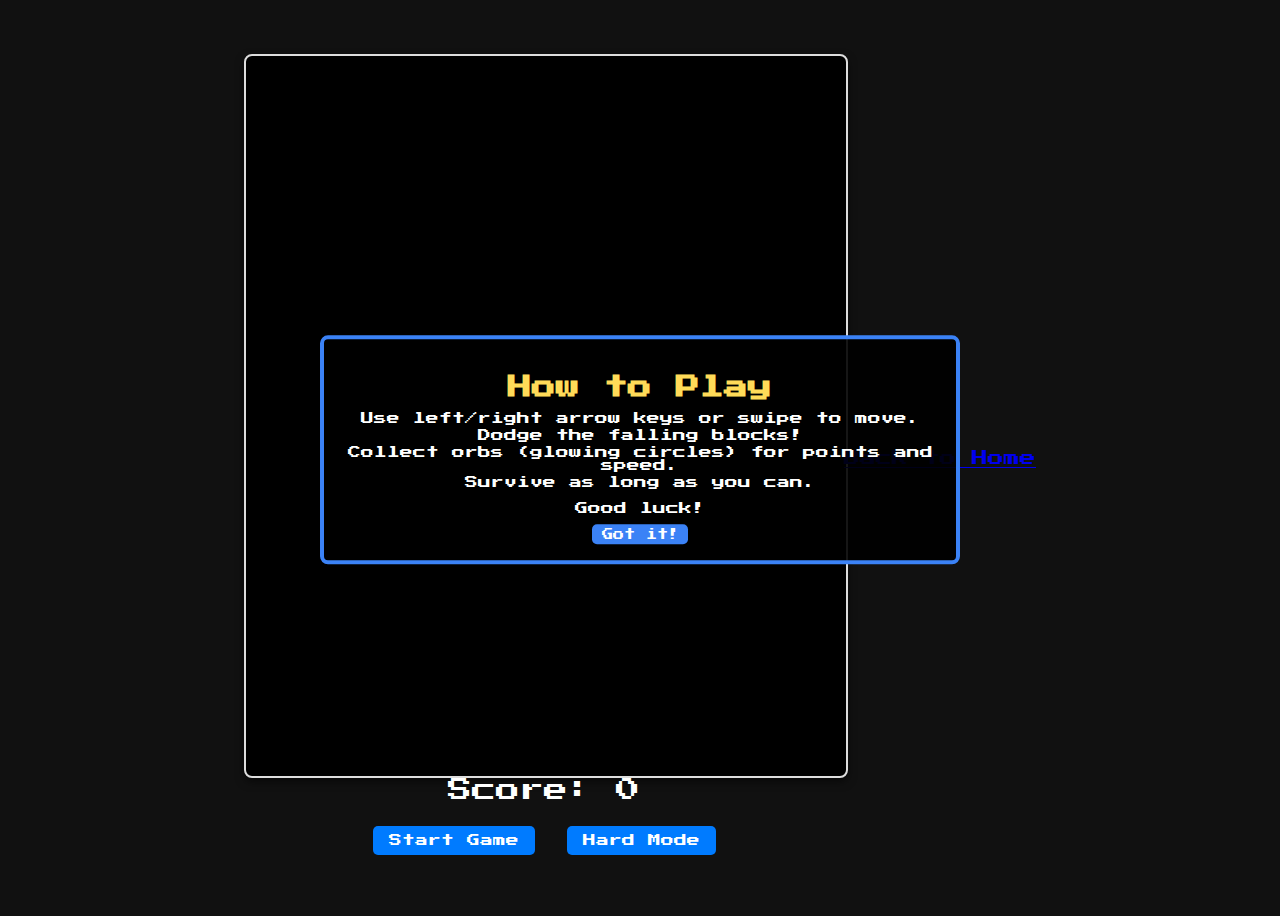
<file: app.html>
<!DOCTYPE html>
<html lang="en">
<head>
    <meta charset="UTF-8">
    <meta name="viewport" content="width=device-width, initial-scale=1.0">
    <title>Dot Dash</title>
    <link href="https://fonts.googleapis.com/css2?family=Press+Start+2P&display=swap" rel="stylesheet">
    <style>
        body {
            display: flex;
            justify-content: center;
            align-items: center;
            min-height: 100vh;
            background-color: #111;
            font-family: 'Press Start 2P', cursive;
            overflow: hidden; /* Prevent scrollbars */
        }

        .container {
            text-align: center;
            width: 100%;
            max-width: 600px; /* Adjust as needed */
            box-sizing: border-box;
        }

        #gameCanvas {
            background-color: #000;
            border: 2px solid #ddd;
            border-radius: 8px;
            box-shadow: 0 4px 8px rgba(0, 0, 0, 0.5);
            width: 100%; /* Responsive width */
            height: auto;
            max-height: 80vh; /* Max height to maintain aspect ratio and prevent overflow*/
            aspect-ratio: 3/4;
        }

        #scoreDisplay {
            font-size: 1.5rem;
            color: #fff;
            margin-bottom: 1rem;
        }

        #startButton, #hardModeButton {
            padding: 0.5rem 1rem;
            font-size: 0.8rem;
            color: #fff;
            background-color: #007bff;
            border: none;
            border-radius: 5px;
            cursor: pointer;
            margin: 0.5rem;
            transition: background-color 0.3s;
            font-family: 'Press Start 2P', cursive;
        }
        #startButton:hover, #hardModeButton:hover{
             background-color: #0056b3;
        }

        #gameOverScreen {
            position: absolute;
            top: 0;
            left: 0;
            width: 100%;
            height: 100%;
            background-color: rgba(0, 0, 0, 0.8);
            display: none;
            flex-direction: column;
            justify-content: center;
            align-items: center;
            color: white;
            font-size: 1rem;
            z-index: 10;
        }

        #gameOverScreen h2 {
            font-size: 2rem;
            margin-bottom: 1rem;
        }

        #gameOverScreen p {
            margin-bottom: 1rem;
        }

        #newGameButton {
            padding: 0.5rem 1rem;
            font-size: 0.8rem;
            color: #fff;
            background-color: #007bff;
            border: none;
            border-radius: 5px;
            cursor: pointer;
            transition: background-color 0.3s;
            font-family: 'Press Start 2P', cursive;
        }

        #newGameButton:hover {
            background-color: #0056b3;
        }

        #gameInstructions {
            position: absolute;
            top: 50%;
            left: 50%;
            transform: translate(-50%, -50%);
            background-color: rgba(0, 0, 0, 0.9);
            border: 4px solid #3b82f6;
            border-radius: 8px;
            padding: 1rem;
            color: #fff;
            z-index: 11;
            text-align: center;
            max-width: 80%;
        }

        #gameInstructions h2 {
            font-size: 1.2rem;
            margin-bottom: 0.5rem;
            color: #ffdb58;
        }

        #gameInstructions p {
            font-size: 0.6rem;
            margin-bottom: 0.5rem;
            line-height: 1.1;
        }

        #gameInstructions ul {
            list-style: none;
            padding: 0;
            margin-bottom: 0.5rem;
             font-size: 0.6rem;
        }

        #gameInstructions li {
            margin-bottom: 0.25rem;
             font-size: 0.6rem;
        }

        #gameInstructions button {
            padding: 0.3rem 0.6rem;
            font-size: 0.7rem;
            color: #fff;
            background-color: #3b82f6;
            border: none;
            border-radius: 5px;
            cursor: pointer;
            transition: background-color 0.3s;
            font-family: 'Press Start 2P', cursive;
        }

        #gameInstructions button:hover {
            background-color: #2563eb;
        }

        @media (min-width: 640px) {
        #gameInstructions h2 {
            font-size: 1.5rem;
        }
        #gameInstructions p {
                font-size: 0.8rem;
            }
         #gameInstructions ul {
            font-size: 0.8rem;
        }
        #gameInstructions li {
             font-size: 0.8rem;
        }
        }
    </style>
</head>
<body>
    <div class="container">
        <canvas id="gameCanvas"></canvas>
        <div id="scoreDisplay">Score: 0</div>
        <button id="startButton">Start Game</button>
        <button id="hardModeButton">Hard Mode</button>
        <div id="gameOverScreen">
            <h2>Game Over</h2>
            <p>Final Score: <span id="finalScoreDisplay"></span></p>
            <button id="newGameButton">New Game</button>
        </div>
        <div id="gameInstructions">
          <h2>How to Play</h2>
          <ul>
            <li>Use left/right arrow keys or swipe to move.</li>
            <li>Dodge the falling blocks!</li>
            <li>Collect orbs (glowing circles) for points and speed.</li>
            <li>Survive as long as you can.</li>
          </ul>
          <p>Good luck!</p>
          <button id="closeInstructions">Got it!</button>
        </div>
    </div>

    <script>
        const canvas = document.getElementById('gameCanvas');
        const ctx = canvas.getContext('2d');
        const scoreDisplay = document.getElementById('scoreDisplay');
        const startButton = document.getElementById('startButton');
        const hardModeButton = document.getElementById('hardModeButton');
        const gameOverScreen = document.getElementById('gameOverScreen');
        const newGameButton = document.getElementById('newGameButton');
        const finalScoreDisplay = document.getElementById('finalScoreDisplay');
        const gameInstructions = document.getElementById('gameInstructions');
        const closeInstructionsButton = document.getElementById('closeInstructions');

        let dimensions = { width: 0, height: 0 };
        const updateDimensions = () => {
              const containerElement = document.querySelector('.container');
              const width = Math.min(containerElement.clientWidth, 600); // Max width of 600
              const height = width * (4 / 3); // Maintain aspect ratio
              dimensions = { width, height };

              canvas.width = dimensions.width;
              canvas.height = dimensions.height;
            };

        updateDimensions();
        const resizeObserver = new ResizeObserver(updateDimensions);
        resizeObserver.observe(document.querySelector('.container'));
        window.addEventListener('resize', updateDimensions);


        let player;
        let blocks = [];
        let orbs = [];
        let score = 0;
        let gameRunning = false;
        let animationId;
        let gameSpeed = 1;  // базовый темп игры
        let isHardMode = false;
        let blockSpeed = 2;
        let orbSpeed = 1.5;
        let playerSize = 10;
        let blockWidth = 15;
        let blockHeight = 20;
        let orbRadius = 8;

        const colors = {
            player: '#00ffff', // Cyan
            block: '#ff006e',   // Pink
            orb: '#ffff00'     // Yellow
        };

        function initializeGame() {
            player = {
                x: canvas.width / 2,
                y: canvas.height - 30,
                size: playerSize
            };
            blocks = [];
            orbs = [];
            score = 0;
            gameSpeed = 1;
            blockSpeed = isHardMode? 3: 2;
            orbSpeed = isHardMode? 2.25 : 1.5;
            playerSize = isHardMode? 8: 10;
            blockWidth = isHardMode? 12: 15;
            blockHeight = isHardMode? 16: 20;
            orbRadius = isHardMode? 6: 8;
            scoreDisplay.textContent = `Score: ${score}`;
            gameRunning = true;
            gameOverScreen.style.display = 'none';
            if (animationId) cancelAnimationFrame(animationId);
            gameLoop();
        }



        function createBlock() {
            const x = Math.random() * (canvas.width - blockWidth);
            const y = -blockHeight;
            blocks.push({ x, y, width: blockWidth, height: blockHeight });
        }

        function createOrb() {
            const x = Math.random() * (canvas.width - orbRadius * 2);
            const y = -orbRadius;
            orbs.push({ x, y, radius: orbRadius });
        }

         function drawPlayer() {
            ctx.beginPath();
            ctx.arc(player.x, player.y, player.size, 0, Math.PI * 2);
            ctx.fillStyle = colors.player;
            ctx.fill();
            ctx.closePath();
        }

        function drawBlock(block) {
            ctx.fillStyle = colors.block;
            ctx.fillRect(block.x, block.y, block.width, block.height);
        }

        function drawOrb(orb) {
            ctx.beginPath();
            ctx.arc(orb.x, orb.y, orb.radius, 0, Math.PI * 2);
            ctx.fillStyle = colors.orb;
            ctx.fill();
            ctx.closePath();
        }

        function updatePlayer() {
            if (keys['ArrowLeft'] || touchStartX > 0) {
                player.x -= 5;
            }
            if (keys['ArrowRight'] || touchEndX > 0) {
                player.x += 5;
            }
            player.x = Math.max(player.size, Math.min(player.x, canvas.width - player.size));
        }

        function updateBlocks() {
            for (let i = 0; i < blocks.length; i++) {
                blocks[i].y += blockSpeed;
                if (blocks[i].y > canvas.height) {
                    blocks.splice(i, 1);
                    i--;
                }
            }
            if (Math.random() < 0.05 * gameSpeed) { // Increase block creation rate with speed
                createBlock();
            }
        }

        function updateOrbs() {
            for (let i = 0; i < orbs.length; i++) {
                orbs[i].y += orbSpeed;
                if (orbs[i].y > canvas.height) {
                    orbs.splice(i, 1);
                    i--;
                }
            }
            if (Math.random() < 0.03 * gameSpeed) { // Increase orb creation rate with speed
                createOrb();
            }
        }

         function checkCollision() {
            for (const block of blocks) {
                if (
                    player.x < block.x + block.width &&
                    player.x > block.x &&
                    player.y < block.y + block.height &&
                    player.y > block.y
                ) {
                    gameRunning = false;
                    finalScoreDisplay.textContent = score;
                    gameOverScreen.style.display = 'flex';
                    cancelAnimationFrame(animationId);
                    return;
                }
            }
        }

        function checkOrbCollision() {
            for (let i = 0; i < orbs.length; i++) {
                const orb = orbs[i];
                const dx = player.x - orb.x;
                const dy = player.y - orb.y;
                const distance = Math.sqrt(dx * dx + dy * dy);

                if (distance < player.size + orb.radius) {
                    score += 10;
                    scoreDisplay.textContent = `Score: ${score}`;
                    orbs.splice(i, 1);
                    i--;
                    gameSpeed += 0.1; // Increase game speed
                }
            }
        }

        function gameLoop() {
            if (!gameRunning) return;

            ctx.clearRect(0, 0, canvas.width, canvas.height);
            updatePlayer();
            updateBlocks();
            updateOrbs();
            drawPlayer();
            blocks.forEach(drawBlock);
            orbs.forEach(drawOrb);
            checkCollision();
            checkOrbCollision();
            animationId = requestAnimationFrame(gameLoop);
        }



        let keys = {};

        document.addEventListener('keydown', (e) => {
            keys[e.code] = true;
        });

        document.addEventListener('keyup', (e) => {
            keys[e.code] = false;
        });

        let touchStartX = 0;
        let touchEndX = 0;

        canvas.addEventListener('touchstart', (e) => {
          touchStartX = e.touches[0].clientX;
          touchEndX = 0;
        });

       canvas.addEventListener('touchmove', (e) => {
            touchEndX = e.touches[0].clientX;
        });

        canvas.addEventListener('touchend', () => {
          if (touchStartX > 0) {
            if (touchEndX < touchStartX - 5) {
              keys['ArrowLeft'] = true;
              keys['ArrowRight'] = false;
            } else if (touchEndX > touchStartX + 5) {
              keys['ArrowRight'] = true;
              keys['ArrowLeft'] = false;
            }
          }
          touchStartX = 0;
          touchEndX = 0;
          setTimeout(() => {
            keys['ArrowLeft'] = false;
            keys['ArrowRight'] = false;
          }, 100);
        });

        startButton.addEventListener('click', () => {
            initializeGame();
            gameInstructions.style.display = 'none';
        });
        hardModeButton.addEventListener('click', () => {
            isHardMode = true;
            initializeGame();
            gameInstructions.style.display = 'none';
        });

        newGameButton.addEventListener('click', () => {
            initializeGame();
        });

        closeInstructionsButton.addEventListener('click', () => {
          gameInstructions.style.display = 'none';
           if (!gameRunning) {
             initializeGame();
           }
        });

        // Start the game when the page loads
        // initializeGame(); // Start automatically
    </script>
    <footer>
        <p><a href="scratchpaper.html">Back to Home</a></p>
      </footer>
</body>
</html>
</file>
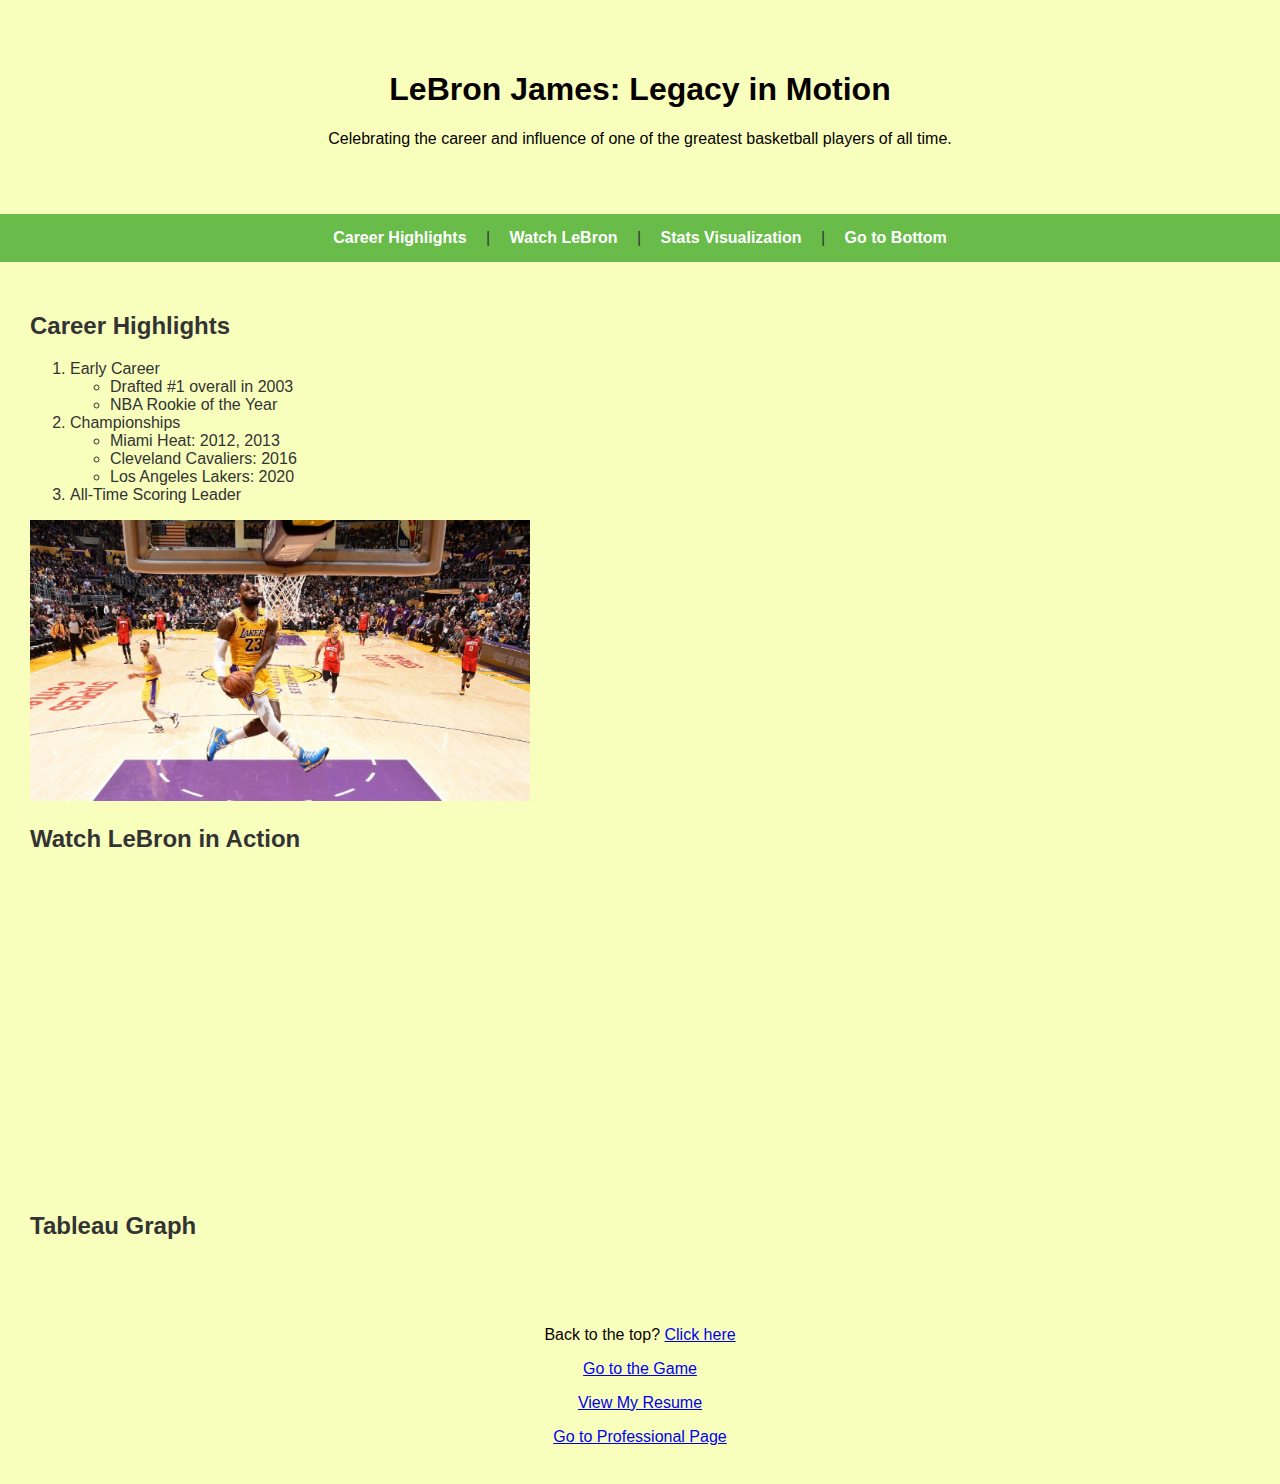
<file: scratchpaper.html>
<!DOCTYPE html>
<html lang="en">
<head>
    <meta charset="UTF-8">
    <title>LeBron James: Legacy in Motion</title>
    <link rel="stylesheet" href="style.css">
</head>
<body>

    <div class="header">
        <h1 id="top">LeBron James: Legacy in Motion</h1>
        <p>Celebrating the career and influence of one of the greatest basketball players of all time.</p>
    </div>

    <div class="nav">
        <a href="#highlights">Career Highlights</a> |
        <a href="#youtube">Watch LeBron</a> |
        <a href="#tableau">Stats Visualization</a> |
        <a href="#bottom">Go to Bottom</a>
    </div>

    <div class="content">

        <h2 id="highlights">Career Highlights</h2>
        <ol>
            <li>Early Career
                <ul>
                    <li>Drafted #1 overall in 2003</li>
                    <li>NBA Rookie of the Year</li>
                </ul>
            </li>
            <li>Championships
                <ul>
                    <li>Miami Heat: 2012, 2013</li>
                    <li>Cleveland Cavaliers: 2016</li>
                    <li>Los Angeles Lakers: 2020</li>
                </ul>
            </li>
            <li>All-Time Scoring Leader</li>
        </ol>
        <img src="very iconic dunk.jpeg" alt="LeBron dunking" width="500">

        <h2 id="youtube">Watch LeBron in Action</h2>
        <iframe width="560" height="315" src="https://www.youtube.com/embed/7a6gnRvQqHQ?si=SX1enx687s4fl8iC" title="YouTube video player" frameborder="0" allow="accelerometer; autoplay; clipboard-write; encrypted-media; gyroscope; picture-in-picture; web-share" referrerpolicy="strict-origin-when-cross-origin" allowfullscreen></iframe><h2 id="tableau">Tableau Graph</h2>
        <!--Tableau -->
                    <div class='tableauPlaceholder' id='viz1744930886793' style='position: relative'><noscript><a href='#'><img alt='Dashboard 1 ' src='https:&#47;&#47;public.tableau.com&#47;static&#47;images&#47;24&#47;24healthstatsfeb25&#47;Dashboard1&#47;1_rss.png' style='border: none' /></a></noscript><object class='tableauViz'  style='display:none;'><param name='host_url' value='https%3A%2F%2Fpublic.tableau.com%2F' /> <param name='embed_code_version' value='3' /> <param name='site_root' value='' /><param name='name' value='24healthstatsfeb25&#47;Dashboard1' /><param name='tabs' value='no' /><param name='toolbar' value='yes' /><param name='static_image' value='https:&#47;&#47;public.tableau.com&#47;static&#47;images&#47;24&#47;24healthstatsfeb25&#47;Dashboard1&#47;1.png' /> <param name='animate_transition' value='yes' /><param name='display_static_image' value='yes' /><param name='display_spinner' value='yes' /><param name='display_overlay' value='yes' /><param name='display_count' value='yes' /><param name='language' value='en-US' /></object></div>                <script type='text/javascript'>                    var divElement = document.getElementById('viz1744930886793');                    var vizElement = divElement.getElementsByTagName('object')[0];                    if ( divElement.offsetWidth > 800 ) { vizElement.style.width='1520px';vizElement.style.height='882px';} else if ( divElement.offsetWidth > 500 ) { vizElement.style.width='1520px';vizElement.style.height='882px';} else { vizElement.style.width='100%';vizElement.style.height='2627px';}                     var scriptElement = document.createElement('script');                    scriptElement.src = 'https://public.tableau.com/javascripts/api/viz_v1.js';                    vizElement.parentNode.insertBefore(scriptElement, vizElement);                </script>
        
    </div>

    <div class="footer" id="bottom">
        <p>Back to the top? <a href="#top">Click here</a></p>
        <p><a href="app.html">Go to the Game</a></p> 
        <p><a href="resume.html">View My Resume</a></p> 
        <a href="index.html">Go to Professional Page</a>
    </div>
    <br>   
</body>
</html>
</file>
<file: style.css>
body {
    font-family: Arial, sans-serif;
    background-color: rgb(248, 255, 189);
    margin: 0;
    padding: 0;
    color: #333;
}
.header {
    background-size: cover;
    color: rgb(6, 1, 1);
    padding: 50px;
    text-align: center;
}
.nav {
    background-color: #139405a0;
    padding: 15px;
    text-align: center;
}

.nav a {
    color: rgb(255, 255, 255);
    margin: 0 15px;
    text-decoration: none;
    font-weight: bold;
}

.nav a:hover {
    text-decoration: underline;
}

.content {
    padding: 30px;
    background-color: rgb(248, 255, 189);
}

.footer {
    text-align: center;
    padding: 20px;
    color: rgb(12, 2, 2);
}
</file>
